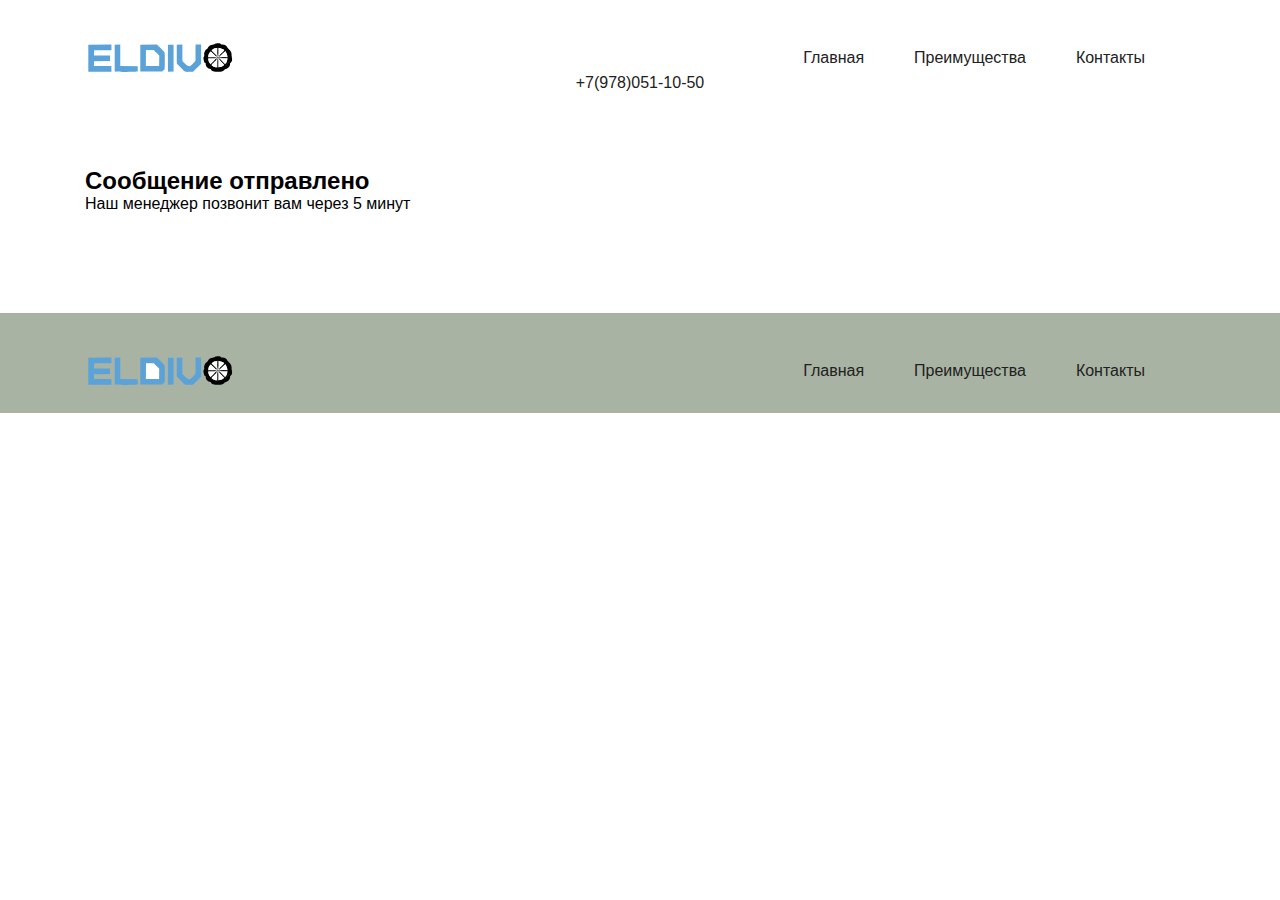
<file: thankyou.html>
<!DOCTYPE html>
<html lang="en">

<head>
  <meta charset="UTF-8">
  <meta http-equiv="X-UA-Compatible" content="IE=edge">
  <meta name="viewport" content="width=device-width, initial-scale=1.0">
  <link rel="stylesheet" href="https://cdn.jsdelivr.net/npm/swiper@8/swiper-bundle.min.css" />
  <link rel="stylesheet" href="./css/style.css">
  <title>Document</title>
</head>

<body>
  <header class="header">
    <div class="container">
      <div class="header-wrapper">
        <div class="header-main">
          <a href="#contacts" class="logo header__logo">
            <img src="./assets/svg/logo.svg" alt="Logo" class="logo__img">
          </a>
        </div>
        <nav class="menu">
          <ul class="menu-list">
            <li class="menu-list__item">
              <a href="#main" class="menu-list__link">
                Главная
              </a>
            </li>
            <li class="menu-list__item">
              <a href="#advantages" class="menu-list__link">
                Преимущества
              </a>
            </li>
            <li class="menu-list__item">
              <a href="#contacts" class="menu-list__link">
                Контакты
              </a>
            </li>
          </ul>
        </nav>
      </div>
      <div class="phone-main">
        <a href="tel:89780511050" class="phone">
          +7(978)051-10-50
        </a>
      </div>
    </div>
  </header>
  <main>
    <section id="main" class="welcome">
      <div class="container">
        <h2>Сообщение отправлено</h2>
        <p>Наш менеджер позвонит вам через 5 минут</p>
      </div>
    </section>


  </main>
  <footer class="footer">
    <div class="container">
      <div class="header-wrapper">
        <div class="header-main">
          <a href="#contacts" class="logo header__logo">
            <img src="./assets/svg/logo.svg" alt="Logo" class="logo__img">
          </a>
        </div>
        <nav class="menu">
          <ul class="menu-list">
            <li class="menu-list__item">
              <a href="#main" class="menu-list__link">
                Главная
              </a>
            </li>
            <li class="menu-list__item">
              <a href="#advantages" class="menu-list__link">
                Преимущества
              </a>
            </li>
            <li class="menu-list__item">
              <a href="#contacts" class="menu-list__link">
                Контакты
              </a>
            </li>
          </ul>
        </nav>
      </div>

    </div>


  </footer>
  <div class="modal one-click hidden">
    <div class="modal__body login__body">
      <div class="modal__header login__header">
        <p class="modal__titles login__title">
          <button class="modal__btn-close modal__close"></button>
        </p>
      </div>
      <div class="modal__main login__main">
        <div>
          <form class="login__form testify__form login__form--empty" method="post">
            <div class="login__form--empty login__form-field login__form--margin">
              <input type="text" minlength="3" maxlength="15" value="" class="input__border " required=""
                placeholder="Имя">
            </div>
            <div class="login__form-field login__form-phone">
              <div class="region-selector">
                <div>
                  <input class="tel" type="tel" name="tel" value="" required="" placeholder="+7 ___ ___-__-__">
                </div>
                <button class="login__from-btn-reset"></button>
              </div>
            </div>
            <input class="login__form-submit" type="submit" value="Отправить">
            <p>
              Наш менеджер перезвонит Вам в течение 15 минут
            </p>
          </form>
        </div>
      </div>
    </div>
  </div>
  <script src="./js/modal.js"></script>
  <script src="https://cdn.jsdelivr.net/npm/swiper@8/swiper-bundle.min.js"></script>
  <script src="./js/main.js"></script>
  <script src="./js/mask.js"></script>
  <!-- <script src="./js/form.js"></script> -->
  </script>
</body>

</html>
</file>
<file: css/style.css>
h1 {
  font-size: 5.0520833333vw;
  font-size: 9.2592592593vh;
}

* {
  -webkit-box-sizing: border-box;
          box-sizing: border-box;
}

html {
  scroll-behavior: smooth;
}

body {
  position: relative;
  margin: 0;
  font-family: "Roboto", sans-serif;
  margin-left: auto;
  margin-right: auto;
  -o-object-fit: cover;
     object-fit: cover;
  background-color: #fff;
}

img {
  display: block;
  max-width: 100%;
}

h1,
h2,
h3,
h4,
h5,
h6,
p {
  margin: 0;
}

ul,
li {
  margin: 0;
  padding: 0;
  list-style: none;
}

a {
  text-decoration: none;
}

button {
  padding: 0;
  border: none;
  background: none;
  cursor: pointer;
}

.container {
  max-width: 1140px;
  width: 100%;
  margin: 0 auto;
  padding: 0 15px;
}

@font-face {
  font-family: "Arial";
  src: url("../fonts/ArialMT.woff") format("woff");
  font-weight: normal;
  font-style: normal;
  font-display: swap;
}
@font-face {
  font-family: "Arial";
  src: url("../fonts/Arial-Bold.woff") format("woff");
  font-weight: 700;
  font-style: normal;
  font-display: swap;
}
@font-face {
  font-family: "Bebas Neue";
  src: url("../fonts/BebasNeueRegular.woff") format("woff");
  font-weight: normal;
  font-style: normal;
  font-display: swap;
}
@font-face {
  font-family: "Bebas Neue";
  src: url("../fonts/BebasNeueBold.woff") format("woff");
  font-weight: 700;
  font-style: normal;
  font-display: swap;
}
header {
  height: 5.2083333333vw;
}

a,
span.header__location,
.loc-selector__items .loc-selector__item {
  color: #212121;
  background-color: transparent;
  text-decoration: none;
  cursor: pointer;
  -webkit-transition: 0.5s;
  transition: 0.5s;
}

.welcome {
  margin-top: 5.2083333333vw;
  margin-bottom: 10.4166666667vw;
}

.header {
  margin-bottom: 25px;
}

.container {
  max-width: 1620px;
  margin: auto;
}

.header-wrapper {
  display: -webkit-box;
  display: -ms-flexbox;
  display: flex;
  -webkit-box-align: center;
      -ms-flex-align: center;
          align-items: center;
  -webkit-box-pack: justify;
      -ms-flex-pack: justify;
          justify-content: space-between;
  padding-top: 42px;
}

.header-main {
  display: -webkit-box;
  display: -ms-flexbox;
  display: flex;
  -webkit-box-align: center;
      -ms-flex-align: center;
          align-items: center;
}

.menu-list {
  display: -webkit-box;
  display: -ms-flexbox;
  display: flex;
}

.menu-list__item {
  margin-right: 50px;
}

.phone-main {
  text-align: center;
}

img.picture__slider-prev-img {
  margin-left: 20px;
  padding-top: 5px;
  padding-bottom: 5px;
  cursor: pointer;
}

.welcome__wrapper {
  display: -webkit-box;
  display: -ms-flexbox;
  display: flex;
  -ms-flex-pack: distribute;
      justify-content: space-around;
  -ms-flex-wrap: wrap;
      flex-wrap: wrap;
}

.title__slide-1 {
  padding-top: 20px;
  padding-right: 20px;
  text-align: end;
}

.swiper__card {
  padding-top: 100px;
  display: -webkit-box;
  display: -ms-flexbox;
  display: flex;
  -webkit-box-align: start;
      -ms-flex-align: start;
          align-items: flex-start;
  margin: 0 0 64px;
}

.card__buy {
  width: 100%;
  margin-bottom: 48px;
}

.content__nav {
  width: calc(18% - 20px);
  margin-right: 20px;
  -ms-flex-negative: 0;
      flex-shrink: 0;
  border: 1px solid #b2b5b7;
  border-radius: 6px;
}

.slide-1 {
  height: 800px;
  background: #b4d1e0;
}

.slide-2 {
  height: 800px;
  background: #7681b1;
}

.form__wrapper {
  margin-bottom: 20px;
  display: -webkit-box;
  display: -ms-flexbox;
  display: flex;
  -webkit-box-orient: vertical;
  -webkit-box-direction: normal;
      -ms-flex-direction: column;
          flex-direction: column;
}

.card__title {
  padding-top: 150px;
  text-align: center;
}

.card__text {
  text-align: center;
}

.content__form {
  margin: 20px auto;
  max-width: 177px;
  display: -webkit-box;
  display: -ms-flexbox;
  display: flex;
  -webkit-box-orient: vertical;
  -webkit-box-direction: normal;
      -ms-flex-direction: column;
          flex-direction: column;
}

.content__form--empty .content__form-field {
  border: 1px solid #d2d5d9;
}

.testify__form .content__form-field {
  padding: 0;
}

.content__form--margin {
  margin-bottom: 20px;
}

.content__form-field {
  border-radius: 4px;
}

label {
  display: inline-block;
  max-width: 100%;
  margin-bottom: 5px;
}

span.required-fields {
  color: red;
  margin-left: 5px;
}

.swiper {
  max-width: 1400px;
  max-height: 700px;
}

.picture__slider {
  margin-left: auto;
  margin-right: auto;
  margin-top: 35px;
  margin-bottom: 68px;
  display: -webkit-box;
  display: -ms-flexbox;
  display: flex;
  -webkit-box-pack: center;
      -ms-flex-pack: center;
          justify-content: center;
}

.picture__slider-counter {
  display: -webkit-box;
  display: -ms-flexbox;
  display: flex;
  -webkit-box-align: center;
      -ms-flex-align: center;
          align-items: center;
}

img.picture__slider-next-img {
  margin-right: 20px;
  padding-top: 5px;
  padding-bottom: 5px;
  cursor: pointer;
}

img.picture__slider-prev-img {
  margin-left: 20px;
  padding-top: 5px;
  padding-bottom: 5px;
  cursor: pointer;
}

.picture-slider-dots {
  margin-left: -10px;
  margin-right: -10px;
  width: 90%;
  display: -webkit-box;
  display: -ms-flexbox;
  display: flex;
  -webkit-box-pack: center;
      -ms-flex-pack: center;
          justify-content: center;
}

.picture-dot {
  cursor: pointer;
  width: 10px;
  height: 10px;
  background: #999999;
  border-radius: 50%;
  margin-right: 11px;
  margin-left: 9px;
  display: inline-block;
  -webkit-transition: background-color 0.6s ease;
  transition: background-color 0.6s ease;
}

.picture-dot-active {
  width: 12px;
  height: 12px;
  background: #333333;
}

.picture-dot-active:hover {
  background: #710707;
}

.img__button-active {
  border: 1px solid #c15fac;
}

.content__form-submit {
  text-align: center;
  -webkit-box-shadow: #cccccb 0px 0px 0px 0.1rem;
          box-shadow: #cccccb 0px 0px 0px 0.1rem;
  font-size: 0.9rem;
  line-height: 1.1rem;
  margin-top: 0.4rem;
  margin-left: 1.1rem;
  height: 3rem;
  text-decoration: none;
  width: auto;
  display: inline-block;
  border: none;
  border-radius: 4px;
  padding: 12px 16px;
  background: #1f3564;
  color: #fff;
  -webkit-transition: 0.5s;
  transition: 0.5s;
  cursor: pointer;
}

.input__border {
  border: 1px solid #cccccb;
  border-radius: 6px;
  height: 2.125rem;
  font-size: 1rem;
  background: #fff;
  width: 100%;
  padding-left: 0.625rem;
  display: block;
  resize: none;
  font-weight: 400;
}

.form-button {
  position: relative;
  border: 1px solid rgba(255, 255, 255, 0.5);
  overflow: hidden;
  text-align: center;
  color: #fff;
  background: transparent;
  text-shadow: 0 1px 1px rgba(0, 0, 0, 0.2);
  background-color: #31a626;
  cursor: pointer;
  border-width: 0;
  display: block;
  font-size: 14px;
  margin: 25px auto 0;
  padding: 10px 0;
  width: 120px;
  border-radius: 50px;
}

.form-button:active {
  border-color: rgba(0, 0, 0, 0.1);
}

.form-button:active::before {
  background: rgba(0, 0, 0, 0.1);
}

.form-button::before {
  background: rgba(255, 255, 255, 0.3);
}

.form-button i {
  margin-right: 4px;
}

.form-button span,
.form-button i {
  z-index: 2;
}

.form-button::before,
.form-button::after {
  content: "";
  position: absolute;
  -webkit-transition: all 0.3s;
  transition: all 0.3s;
  bottom: 0;
  left: 0;
  width: 100%;
  height: 100%;
  z-index: 1;
}

#disable_button i {
  color: #e67e22;
}

#disable_button::before {
  left: 0;
  top: 0;
  height: 360%;
  width: 123%;
  -webkit-transform: translateX(-101%) translateY(-25%) rotate(45deg);
  transform: translateX(-101%) translateY(-8%) rotate(45deg);
}

#disable_button:hover::before {
  -webkit-transform: translateX(-9%) translateY(-25%) rotate(45deg);
  transform: translateX(-9%) translateY(-25%) rotate(45deg);
}

.transform {
  text-transform: uppercase;
}

.iframe-map {
  width: 500px;
  height: 400px;
}

.footer {
  height: 100px;
  background: #a9b3a3;
}

.advantages {
  margin-bottom: 15.625vw;
}

.container__advantages {
  max-width: 1160px;
  margin: auto;
}

.advantages__title {
  margin-bottom: 5.2083333333vw;
  text-align: center;
}

.row {
  display: -webkit-box;
  display: -ms-flexbox;
  display: flex;
  -webkit-box-pack: justify;
      -ms-flex-pack: justify;
          justify-content: space-between;
  -ms-flex-wrap: wrap;
      flex-wrap: wrap;
}

.col-4 {
  display: -webkit-box;
  display: -ms-flexbox;
  display: flex;
  max-width: 550px;
  margin-bottom: 5.2083333333vw;
}

.activity-card {
  display: -webkit-box;
  display: -ms-flexbox;
  display: flex;
}

.holder {
  display: inline;
  margin-right: 10px;
}

.holder img {
  max-height: 64px;
  max-width: 64px;
  -o-object-fit: cover;
     object-fit: cover;
}

.contacts-wrapper {
  margin-top: 75px;
  display: -webkit-box;
  display: -ms-flexbox;
  display: flex;
  -webkit-box-pack: justify;
      -ms-flex-pack: justify;
          justify-content: space-between;
  -ms-flex-wrap: wrap;
      flex-wrap: wrap;
}

.contacts__card {
  text-align: center;
}

.contacts__card-text--info {
  font-weight: 600;
}

.header__tel {
  width: 40px;
  height: 40px;
}

.header__tel:hover {
  -webkit-transform: scale(1.1);
          transform: scale(1.1);
}

.activity-card:hover {
  -webkit-transform: scale(1.1);
          transform: scale(1.1);
}

.header__info-tel {
  display: -webkit-box;
  display: -ms-flexbox;
  display: flex;
  -webkit-box-pack: center;
      -ms-flex-pack: center;
          justify-content: center;
}

.contacts__card-tel {
  margin-top: 20px;
}

.wats {
  margin-right: 0.5208333333vw;
  margin-left: 0.5208333333vw;
}

.contacts {
  margin-bottom: 100px;
}

.overlay {
  position: absolute;
  top: 0;
  left: 0;
  right: 0;
  bottom: 0;
  background: rgba(0, 0, 0, 0.6);
  width: 100%;
  height: 100%;
  z-index: 2;
}

.modal {
  display: block;
  position: fixed;
  top: 0;
  bottom: 0;
  left: 0;
  right: 0;
  z-index: 2000;
  width: 100%;
  overflow-x: hidden;
  background: rgba(0, 0, 0, 0.2);
  height: 100vh;
  overflow-y: auto;
}

.login__body {
  height: calc(100vh - 113px);
  overflow-y: auto;
}

.modal__body {
  position: relative;
  top: 55px;
  left: 50%;
  -webkit-transform: translate(-50%, 0);
          transform: translate(-50%, 0);
  width: 100%;
  max-width: 612px;
  height: auto;
  overflow-y: unset;
  margin-bottom: 100px;
  background: #fff;
  border-radius: 6px;
}

.login__body {
  top: 15%;
  width: 400px;
  height: auto;
  overflow-y: unset;
}

.modal__header,
.modal__main {
  width: 100%;
  -webkit-box-sizing: border-box;
          box-sizing: border-box;
  padding: 16px;
}

.modal__header {
  position: relative;
  padding: 18px 16px;
  border-bottom: 1px solid #e2e3e8;
}

.login__header {
  border-bottom: none;
  padding-bottom: 0;
}

.modal__header,
.modal__main {
  width: 100%;
  -webkit-box-sizing: border-box;
          box-sizing: border-box;
  padding: 0 24px 24px;
}

.modal__header {
  position: relative;
  padding: 32px 24px 8px;
  border-bottom: none;
}

.login__header {
  padding-top: 48px;
}

.login__main {
  -webkit-box-sizing: border-box;
          box-sizing: border-box;
  padding: 0 36px 48px;
}

.login__form input {
  height: 48px;
  -webkit-box-sizing: border-box;
          box-sizing: border-box;
  width: 100%;
  border: none;
}

.login__form-field {
  border-radius: 4px;
}

.login__form-phone {
  display: -webkit-box;
  display: -ms-flexbox;
  display: flex;
  width: 100%;
  -webkit-box-sizing: border-box;
          box-sizing: border-box;
  padding-left: 114px;
  position: relative;
}

.testify__form .login__form-field {
  padding: 0;
}

.login__form--empty .login__form-field {
  border: 1px solid #d2d5d9;
}

.login__form-submit {
  margin: 24px 0;
  background: #31a626;
  font-weight: 700;
  font-size: 14px;
  line-height: 130%;
  color: #fff;
  cursor: pointer;
}

.testify__form .login__form-submit {
  line-height: 100%;
}

.login__form {
  display: -webkit-box;
  display: -ms-flexbox;
  display: flex;
  -webkit-box-orient: vertical;
  -webkit-box-direction: normal;
      -ms-flex-direction: column;
          flex-direction: column;
  overflow: hidden;
}

.btn-close,
.modal__btn-close,
.search-btn-reset,
.login__from-btn-reset {
  position: absolute;
  top: 0;
  right: 0;
  display: block;
  width: 48px;
  height: 48px;
  padding: 0;
}

.modal__btn-close {
  top: 4px;
  right: 6px;
}

.btn-close,
.modal__btn-close,
.modal__btn-close:focus,
.modal__btn-close:hover,
.search-btn-reset,
.search-btn-reset:focus,
.search-btn-reset:hover,
.login__from-btn-reset,
.login__from-btn-reset:hover,
.login__from-btn-reset:focus {
  background-color: transparent;
  background-image: url(./../assets/svg/close-2.svg);
  background-size: 16px;
  background-position: center;
  background-repeat: no-repeat;
  cursor: pointer;
}

.login__from-btn-reset {
  height: 48px;
  width: 48px;
}

.search-btn-reset,
.login__from-btn-reset {
  background-size: 11px;
}

.login__from-btn-reset,
.login__from-btn-reset:hover,
.login__from-btn-reset:focus {
  background-size: 11px;
}

.login__form--margin {
  margin-bottom: 20px;
}

.hidden {
  display: none;
}

@media (max-width: 1720px) {
  .container,
.container__advantages {
    max-width: 1400px;
    width: 100%;
    margin: 0 auto;
    padding: 0 15px;
  }
}
@media (max-width: 1300px) {
  .welcome {
    margin-top: 100px;
    margin-bottom: 100px;
  }
  .container,
.container__advantages {
    max-width: 1140px;
    width: 100%;
    margin: 0 auto;
    padding: 0 15px;
  }
  .content__nav {
    width: calc(30% - 20px);
  }
  .swiper {
    max-width: 1000px;
    max-height: 600px;
  }
  .row {
    padding-top: 0;
    -webkit-box-orient: vertical;
    -webkit-box-direction: normal;
        -ms-flex-direction: column;
            flex-direction: column;
    -webkit-box-align: center;
        -ms-flex-align: center;
            align-items: center;
    -webkit-box-pack: center;
        -ms-flex-pack: center;
            justify-content: center;
  }
}
@media (max-width: 900px) {
  .content__nav {
    width: calc(40% - 10px);
  }
  .iframe-map {
    width: 300px;
    height: 200px;
  }
  .menu-list__item {
    margin-right: 20px;
  }
  .contacts {
    margin-bottom: 50px;
  }
}
@media (max-width: 500px) {
  .login__body {
    width: 18.9375rem;
  }
  .menu-list__item {
    margin-right: 10px;
  }
  .content__nav {
    width: calc(40% + 61px);
  }
  .iframe-map {
    width: 300px;
    height: 200px;
  }
  .header-wrapper {
    -webkit-box-orient: vertical;
    -webkit-box-direction: normal;
        -ms-flex-direction: column;
            flex-direction: column;
  }
  .swiper__card {
    padding-top: 0;
    -webkit-box-orient: vertical;
    -webkit-box-direction: normal;
        -ms-flex-direction: column;
            flex-direction: column;
    -webkit-box-align: center;
        -ms-flex-align: center;
            align-items: center;
    -webkit-box-pack: center;
        -ms-flex-pack: center;
            justify-content: center;
  }
  .contacts-wrapper {
    padding-top: 0;
    -webkit-box-orient: vertical;
    -webkit-box-direction: normal;
        -ms-flex-direction: column;
            flex-direction: column;
    -webkit-box-align: center;
        -ms-flex-align: center;
            align-items: center;
    -webkit-box-pack: center;
        -ms-flex-pack: center;
            justify-content: center;
  }
  .contacts__card {
    margin-top: 20px;
    margin-bottom: 40px;
  }
  .contacts {
    margin-bottom: 20px;
  }
}
@media (max-width: 400px) {
  .menu-list__item {
    margin-right: 5px;
  }
}/*# sourceMappingURL=style.css.map */
</file>
